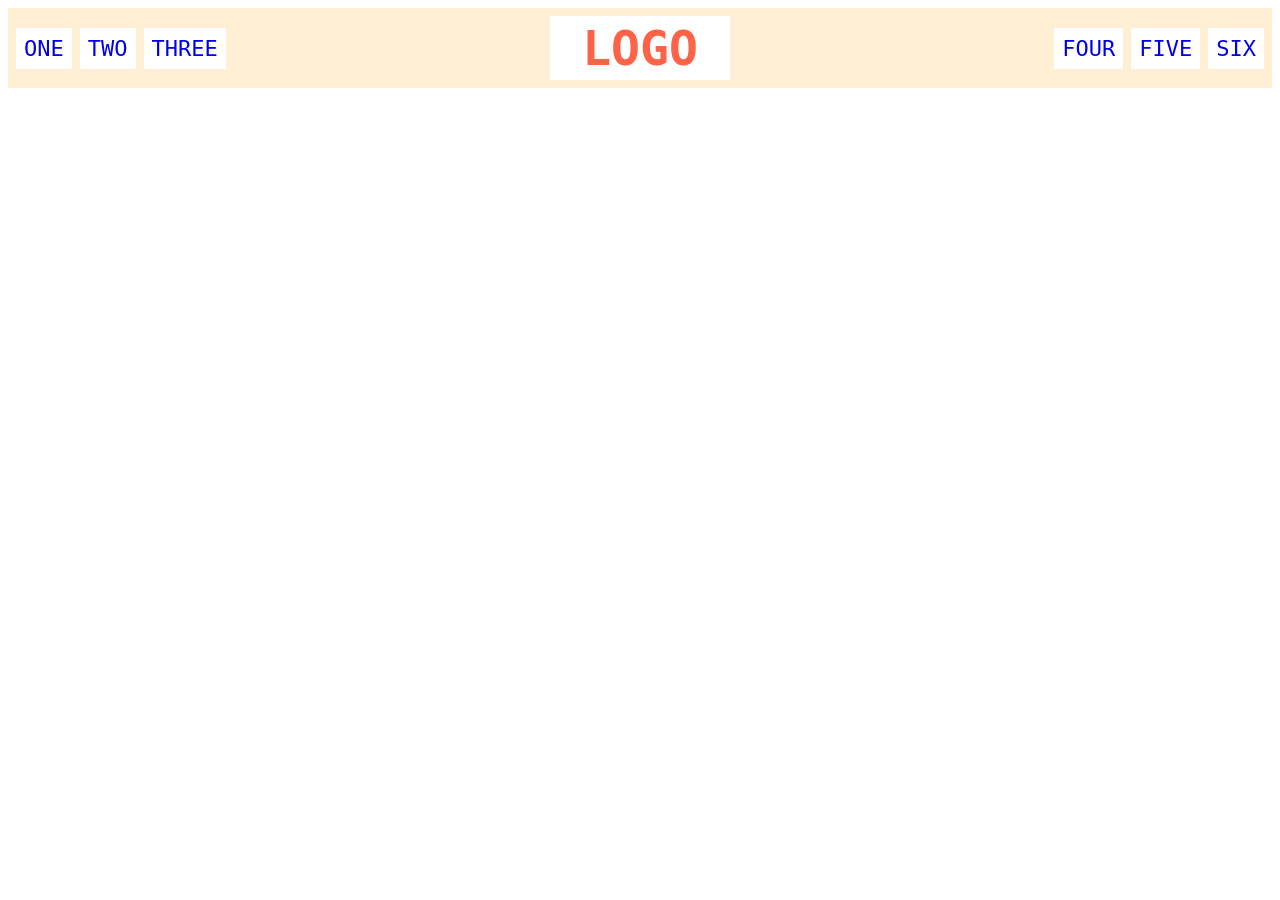
<file: foundations/flex/02-flex-header/index.html>
<!DOCTYPE html>
<html lang="en">
  <head>
    <meta charset="UTF-8">
    <meta http-equiv="X-UA-Compatible" content="IE=edge">
    <meta name="viewport" content="width=device-width, initial-scale=1.0">
    <title>Flex Header</title>
    <link rel="stylesheet" href="style.css">
  </head>
  <body>
    <div class="header">
      <div class="left-links">
        <ul>
          <li><a href="#">ONE</a></li>
          <li><a href="#">TWO</a></li>
          <li><a href="#">THREE</a></li>
        </ul>
      </div>
      <div class="logo">LOGO</div>
      <div class="right-links">
        <ul>
          <li><a href="#">FOUR</a></li>
          <li><a href="#">FIVE</a></li>
          <li><a href="#">SIX</a></li>
        </ul>
      </div>
    </div>
  </body>
</html>
</file>
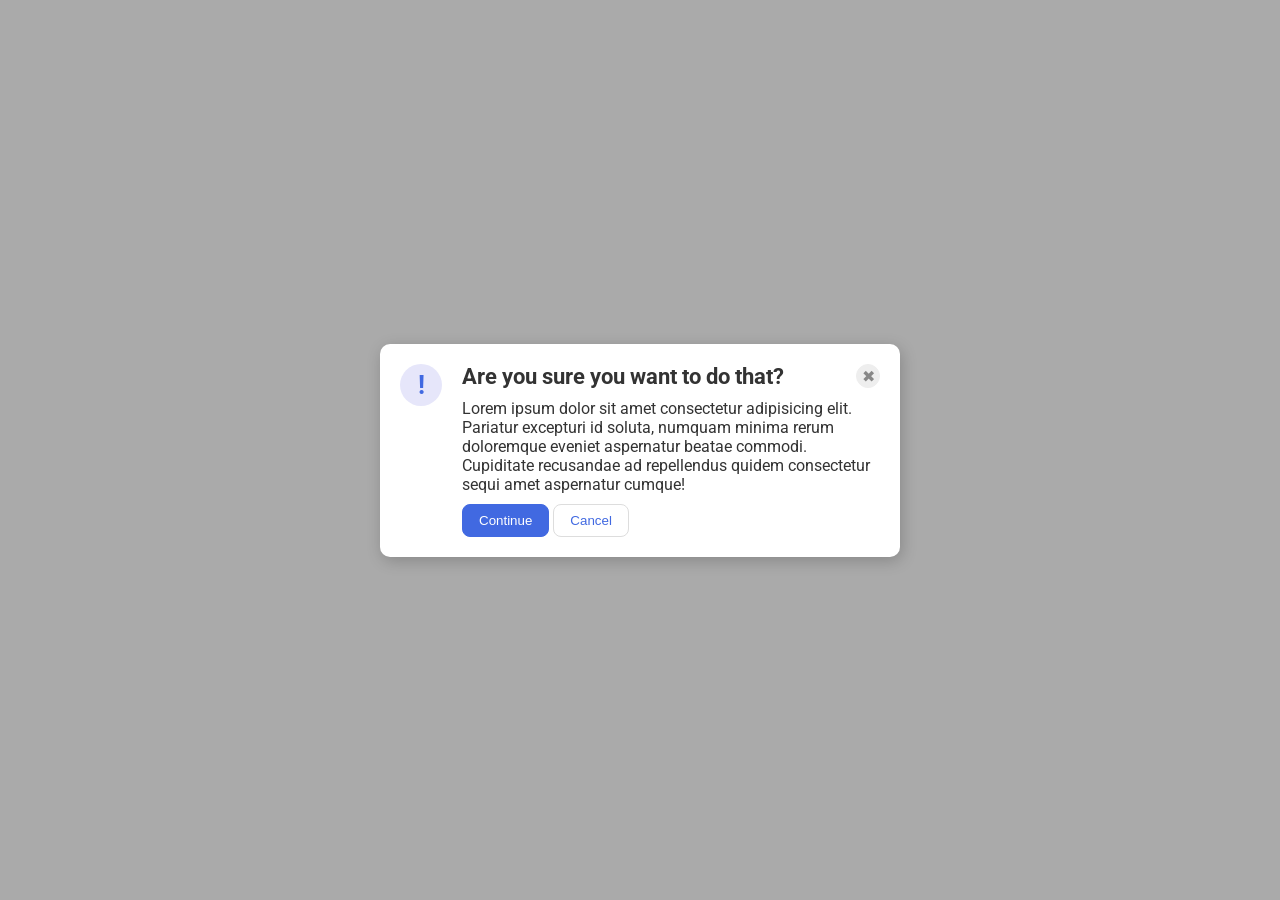
<file: foundations/flex/05-flex-modal/index.html>
<!DOCTYPE html>
<html lang="en">
  <head>
    <meta charset="UTF-8">
    <meta http-equiv="X-UA-Compatible" content="IE=edge">
    <meta name="viewport" content="width=device-width, initial-scale=1.0">
    <link rel="stylesheet" href="style.css">
    <title>Modal</title>
  </head>
  <body>
    <div class="modal">
      <div class="left">
          <div class="icon">!</div>
      </div>
      <div class="right">
          <div class="top-right">
              <div class="header">Are you sure you want to do that?</div>
              <button class="close-button">✖</button>
          </div>
          <div class="text">Lorem ipsum dolor sit amet consectetur adipisicing elit. Pariatur excepturi id soluta, numquam minima rerum doloremque eveniet aspernatur beatae commodi. Cupiditate recusandae ad repellendus quidem consectetur sequi amet aspernatur cumque!</div>
          <div class="bottom-right">
              <button class="continue">Continue</button>
              <button class="cancel">Cancel</button>
          </div>
      </div>
      
    </div>
  </body>
</html>
</file>
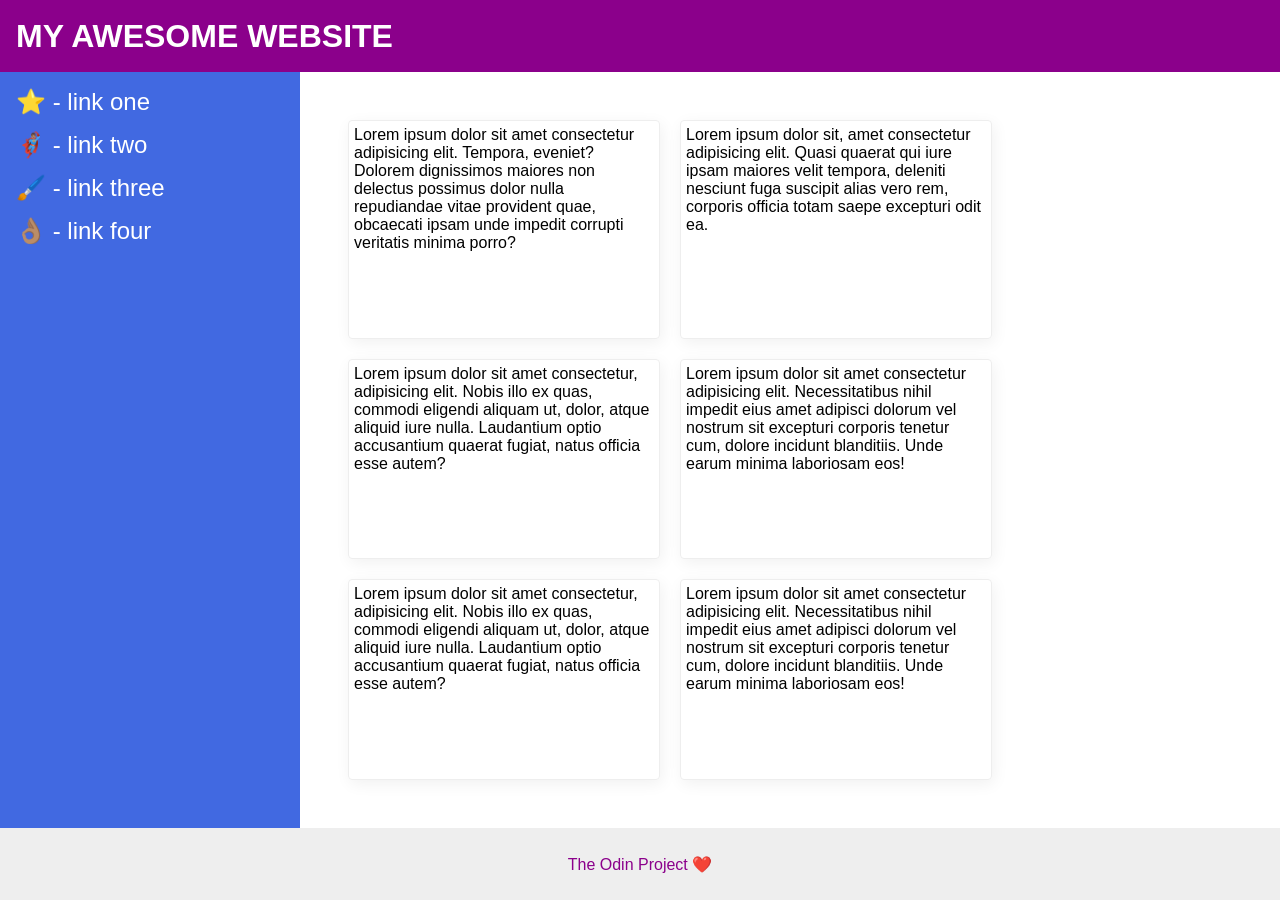
<file: foundations/flex/07-flex-layout-2/index.html>
<!DOCTYPE html>
<html lang="en">
  <head>
    <meta charset="UTF-8">
    <meta http-equiv="X-UA-Compatible" content="IE=edge">
    <meta name="viewport" content="width=device-width, initial-scale=1.0">
    <title>The Holy Grail</title>
    <link rel="stylesheet" href="style.css">
  </head>
  <body>
    <div class="header">
      MY AWESOME WEBSITE
    </div>
    
    <div class="body">
        <div class="sidebar">
          <ul>
            <li><a href="#">⭐ - link one</a></li>
            <li><a href="#">🦸🏽‍♂️ - link two</a></li>
            <li><a href="#">🖌️ - link three</a></li>
            <li><a href="#">👌🏽 - link four</a></li>
          </ul>
        </div>
        <div class="cards">
            <div class="card">Lorem ipsum dolor sit amet consectetur adipisicing elit. Tempora, eveniet? Dolorem dignissimos maiores non delectus possimus dolor nulla repudiandae vitae provident quae, obcaecati ipsam unde impedit corrupti veritatis minima porro?</div>
            <div class="card">Lorem ipsum dolor sit, amet consectetur adipisicing elit. Quasi quaerat qui iure ipsam maiores velit tempora, deleniti nesciunt fuga suscipit alias vero rem, corporis officia totam saepe excepturi odit ea.</div>
            <div class="card">Lorem ipsum dolor sit amet consectetur, adipisicing elit. Nobis illo ex quas, commodi eligendi aliquam ut, dolor, atque aliquid iure nulla. Laudantium optio accusantium quaerat fugiat, natus officia esse autem?</div>
            <div class="card">Lorem ipsum dolor sit amet consectetur adipisicing elit. Necessitatibus nihil impedit eius amet adipisci dolorum vel nostrum sit excepturi corporis tenetur cum, dolore incidunt blanditiis. Unde earum minima laboriosam eos!</div>
            <div class="card">Lorem ipsum dolor sit amet consectetur, adipisicing elit. Nobis illo ex quas, commodi eligendi aliquam ut, dolor, atque aliquid iure nulla. Laudantium optio accusantium quaerat fugiat, natus officia esse autem?</div>
            <div class="card">Lorem ipsum dolor sit amet consectetur adipisicing elit. Necessitatibus nihil impedit eius amet adipisci dolorum vel nostrum sit excepturi corporis tenetur cum, dolore incidunt blanditiis. Unde earum minima laboriosam eos!</div>
        </div>
        
    </div>
        <div class="footer">
      The Odin Project ❤️
    </div>
  </body>
</html>
</file>
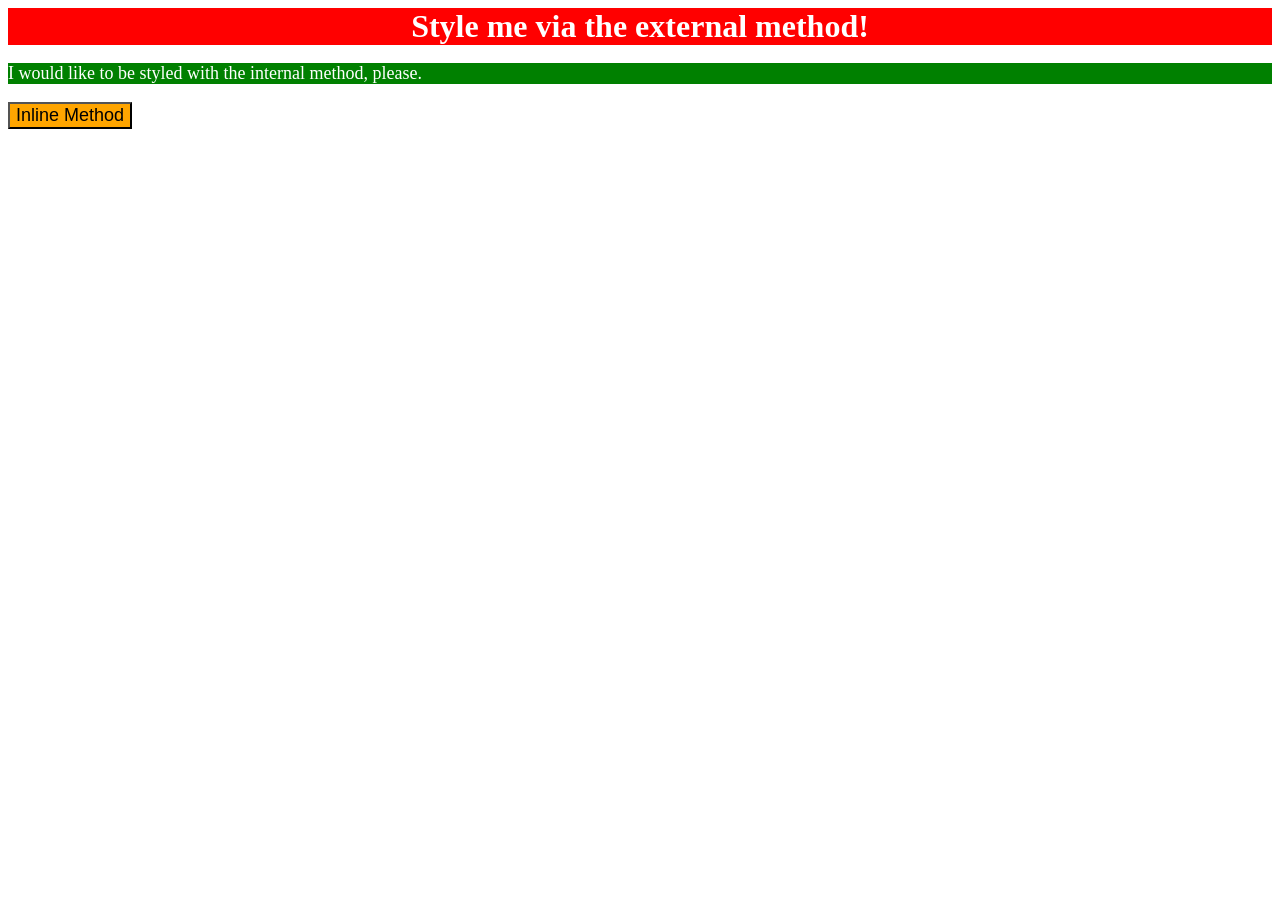
<file: foundations/intro-to-css/01-css-methods/index.html>
<!DOCTYPE html>
<html lang="en">
  <head>
    <meta charset="UTF-8">
    <meta http-equiv="X-UA-Compatible" content="IE=edge">
    <meta name="viewport" content="width=device-width, initial-scale=1.0">
    <link rel="stylesheet" href="styles.css">
    <title>Methods for Adding CSS</title>
  </head>
  <body>
    <div>Style me via the external method!</div>
    <p>I would like to be styled with the internal method, please.</p>
    <button>Inline Method</button>
  </body>
</html>
</file>
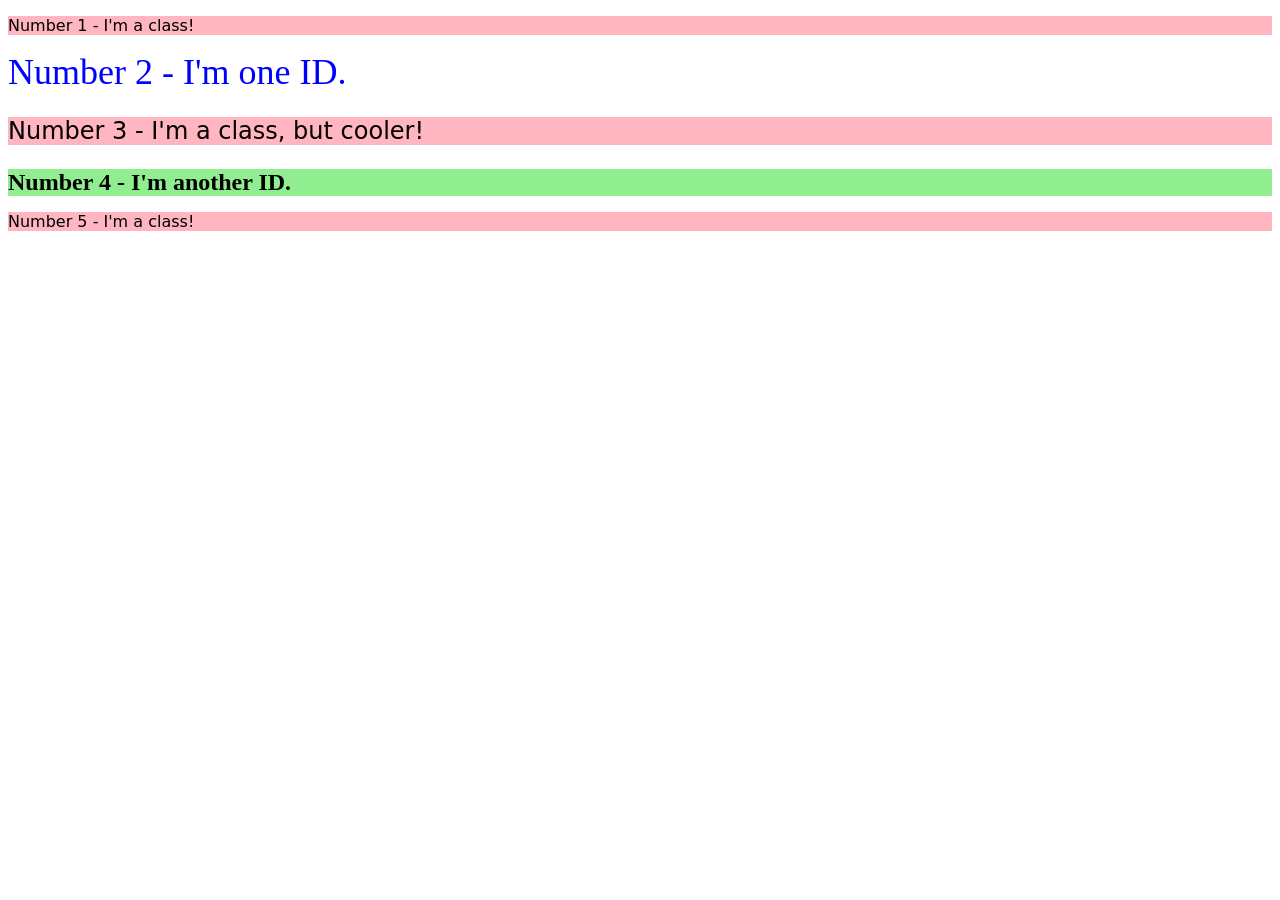
<file: foundations/intro-to-css/02-class-id-selectors/index.html>
<!DOCTYPE html>
<html lang="en">
  <head>
    <meta charset="UTF-8">
    <meta http-equiv="X-UA-Compatible" content="IE=edge">
    <meta name="viewport" content="width=device-width, initial-scale=1.0">
    <title>Class and ID Selectors</title>
    <link rel="stylesheet" href="style.css">
  </head>
  <body>
    <p class="odd">Number 1 - I'm a class!</p>
    <div id="number2">Number 2 - I'm one ID.</div>
    <p class="odd cooler">Number 3 - I'm a class, but cooler!</p>
    <div id="number4">Number 4 - I'm another ID.</div>
    <p class="odd">Number 5 - I'm a class!</p>
  </body>
</html>
</file>
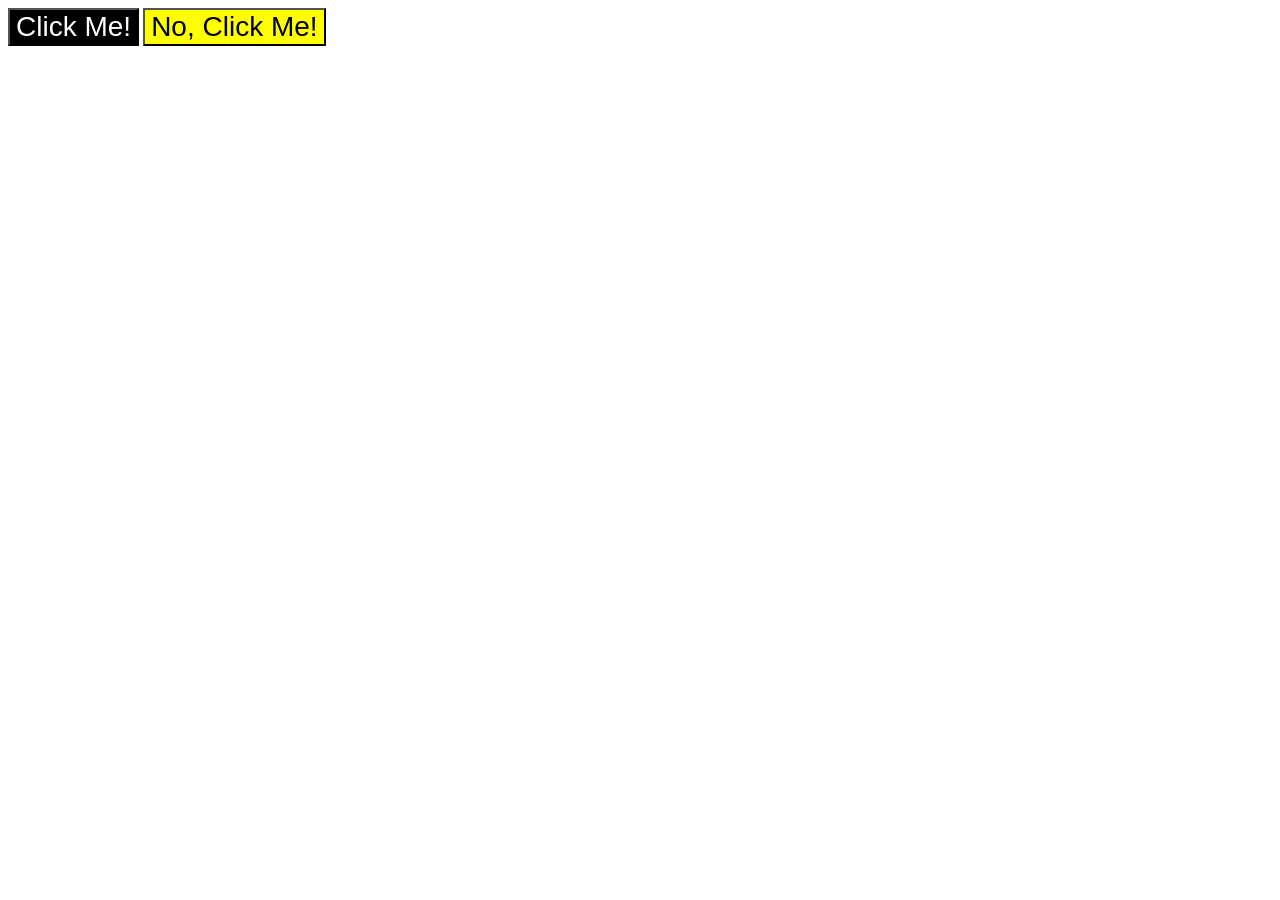
<file: foundations/intro-to-css/03-grouping-selectors/index.html>
<!DOCTYPE html>
<html lang="en">
  <head>
    <meta charset="UTF-8">
    <meta http-equiv="X-UA-Compatible" content="IE=edge">
    <meta name="viewport" content="width=device-width, initial-scale=1.0">
    <title>Grouping Selectors</title>
    <link rel="stylesheet" href="style.css">
  </head>
  <body>
    <button class="click-me">Click Me!</button>
    <button class="don-click-me">No, Click Me!</button>
  </body>
</html>
</file>
<file: foundations/flex/02-flex-header/style.css>
.header  {
  font-family: monospace;
  background: papayawhip;
  display: flex;
  justify-content: space-between;
  align-items: center;
  padding: 8px;
}

.logo {
  font-size: 48px;
  font-weight: 900;
  color: tomato;
  background: white;
  padding: 4px 32px;
}

ul {
  /* this removes the dots on the list items*/
  list-style-type: none;
  display: flex;
  padding: 0px;
  gap: 8px;
}

a {
  font-size: 22px;
  background: white;
  padding: 8px;
  /* this removes the line under the links */
  text-decoration: none;
}
</file>
<file: foundations/flex/05-flex-modal/style.css>
@import url('https://fonts.googleapis.com/css2?family=Roboto:wght@400;700&display=swap');

html, body {
  height: 100%;
}

body {
  font-family: Roboto, sans-serif;
  margin: 0;
  background: #aaa;
  color: #333;
  /* I'll give you this one for free lol */
  display: flex;
  align-items: center;
  justify-content: center;
}

.modal {
  background: white;
  width: 480px;
  border-radius: 10px;
  box-shadow: 2px 4px 16px rgba(0,0,0,.2);
  display: flex;
  gap: 20px;
  padding: 20px;
}

.header {
    font-size: 22px;
    font-weight: bold;
}

.left {
  flex-grow: 1;
}

.right {
  display: flex;
  flex-direction: column;
  flex-grow: 6;
  gap: 10px;
}

.top-right {
    display: flex;
    align-items: center;
}

.icon {
  color: royalblue;
  font-size: 26px;
  font-weight: 700;
  background: lavender;
  width: 42px;
  height: 42px;
  border-radius: 50%;
  display: flex;
  align-items: center;
  justify-content: center;
}

.close-button {
  background: #eee;
  border-radius: 50%;
  color: #888;
  font-weight: 400;
  font-size: 16px;
  height: 24px;
  width: 24px;
  display: flex;
  align-items: center;
  justify-content: center;
  border: 1px solid #eee;
  padding: 0;
  margin-left: auto;
}

button {
  cursor: pointer;
  padding: 8px 16px;
  border-radius: 8px;
}

button.continue {
  background: royalblue;
  border: 1px solid royalblue;
  color: white;
}

button.cancel {
  background: white;
  border: 1px solid #ddd;
  color: royalblue;
}
</file>
<file: foundations/flex/07-flex-layout-2/style.css>
body {
  font-family: -apple-system, BlinkMacSystemFont, 'Segoe UI', Roboto, Oxygen, Ubuntu, Cantarell, 'Open Sans', 'Helvetica Neue', sans-serif;
  margin: 0;
  min-height: 100vh;
  display: flex;
  flex-direction: column;
}

.header {
  height: 72px;
  background: darkmagenta;
  color: white;
  display: flex;
  align-items: center;
  text-align: left;
  font-weight: 900;
  font-size: 32px;
  padding: 0px 16px;
}

.body {
  display: flex;
  flex: 1;
}

.cards {
  flex-grow: 4;
  display: flex;
  flex-wrap: wrap;
  padding: 48px;
  gap: 20px;
}

.footer {
  height: 72px;
  background: #eee;
  color: darkmagenta;
  display: flex;
  justify-content: center;
  align-items: center;
}

.sidebar {
  flex-grow: 1;
  flex-shrink: 0;
  flex-basis: 300px;
  background: royalblue;
  box-sizing: border-box;
  padding: 16px;
}

.card {
  border: 1px solid #eee;
  box-shadow: 2px 4px 16px rgba(0,0,0,.06);
  border-radius: 4px;
  padding: 5px;
  width: 300px;
  font-size: 16px;
}

a {
    color: white;
    text-decoration: none;
    font-size: 24px;
}

li {
    list-style-type: none;
}

ul {
  display: flex;   
  flex-direction: column;
  padding: 0;
  gap: 15px;
  margin: 0px;
}
</file>
<file: foundations/intro-to-css/01-css-methods/styles.css>
div {
    color: white;
    background-color: red;
    font-size: 32px;
    text-align: center;
    font-weight: bold;
}

p {
    color: white;
    background-color: green;
    font-size: 18px;
}

button {
    background-color: orange;
    font-size: 18px;
}
</file>
<file: foundations/intro-to-css/02-class-id-selectors/style.css>
/* Add CSS Styling */
.odd {
    background-color: rgb(255, 182, 193);
    font-family: Verdana, "DejaVu Sans", sans-serif;
}

#number2 {
    color: blue;
    font-size: 36px;
}

.odd.cooler {
    font-size: 24px;

}

#number4 {
    background-color: rgb(144, 238, 144);
    font-size: 24px;
    font-weight: bold;
}
</file>
<file: foundations/intro-to-css/03-grouping-selectors/style.css>
/* Add CSS Styling */
.click-me {
    background-color: black;
    color: white;
}
.don-click-me {
    background-color: yellow;
}

.click-me, .don-click-me {
    font-size: 28px;
    font-family: Helvetica, 'Times New Roman', sans-serif;
}
</file>
